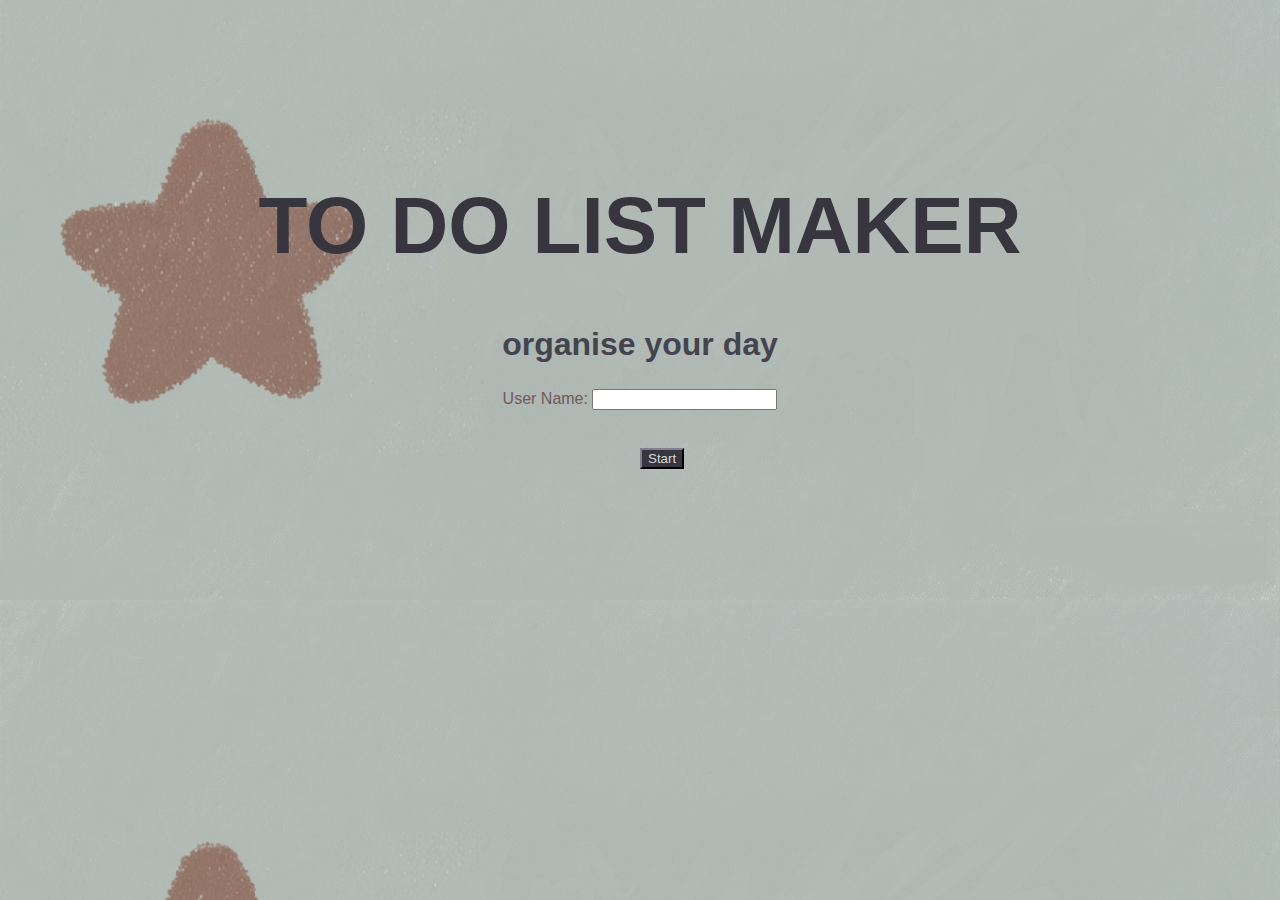
<file: index.html>
<!DOCTYPE html>
<head>
    <meta charset="UTF-8">
    <title>welcomePage</title>
    <script src="welcome.js" defer></script>
    <link rel="stylesheet" href="welcome.css">
</head>
<body>
    <h1 class="title">TO DO LIST MAKER</h1>
    <h2 class="subtitle">organise your day</h2>
    <div class="inputStuff">
        <label for="userName"> User Name:</label>
        <input type="text" name="userName" id="userName" value="">
    </div>
    <a href="to_so_list.html" onclick="wlcm()"><button class="StrtButton">Start</button></a>
</body>
</html>
</file>
<file: welcome.css>
body {
  background-image: url("parla.png");
  background-size: cover;  
  background-position: center; 
  background-repeat: repeat-y;


  font-family: Verdana, Geneva, Tahoma, sans-serif;
  color:#37353E;
 
}

.title{
    text-align: center;
    color: #37353E;
    padding-top: 10%;
    font-size: 500%;
}

.subtitle{
    text-align: center;
    color: #44444E;
    font-size: 200%;
}

.inputStuff{
    text-align: center;
    color:#715A5A;
}

.StrtButton{
    margin-left: 50%;
    margin-top: 3%;
    color:#D3DAD9; 
    background-color:  #37353E;
    border-color: #37353E;
}
</file>
